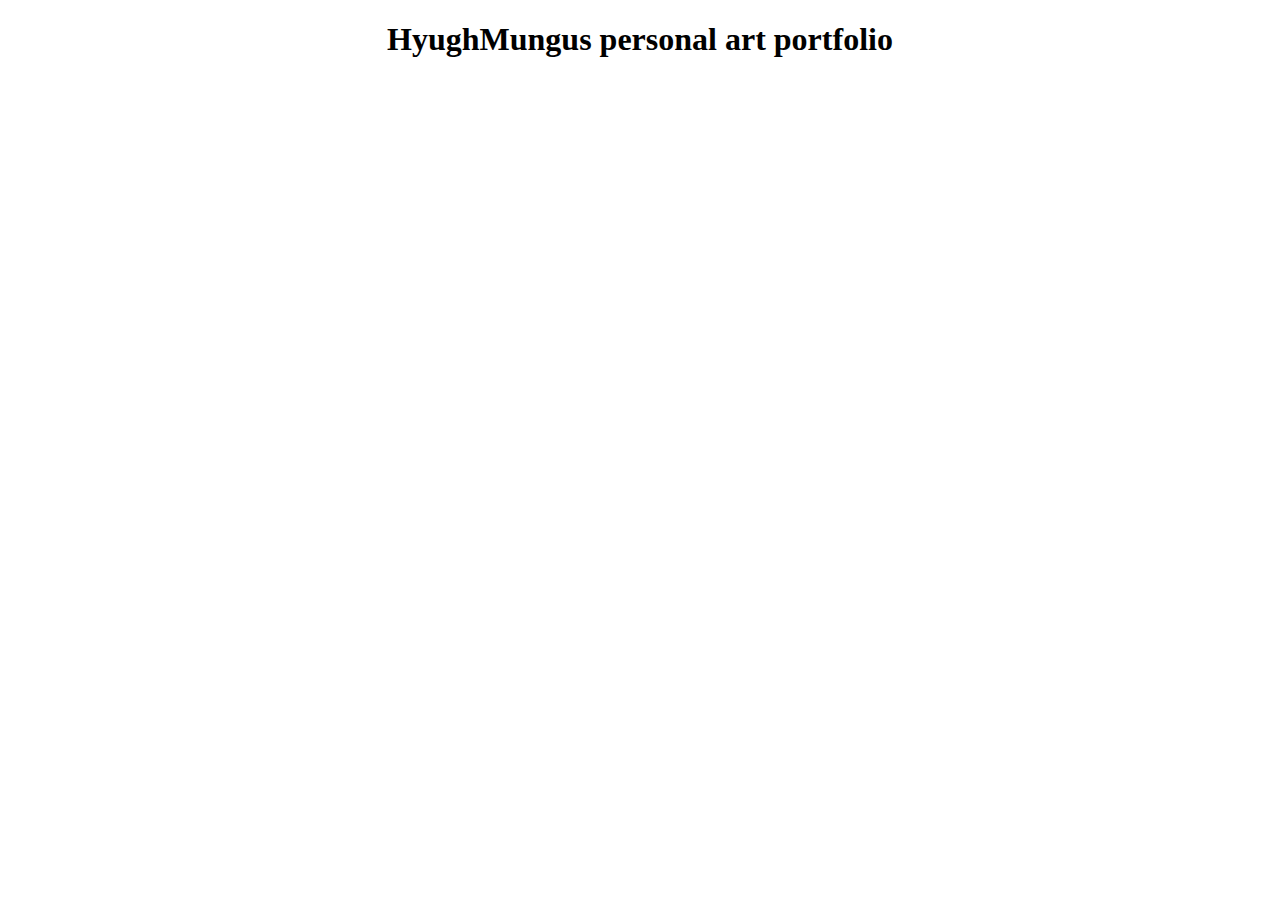
<file: src/index.html>
<!doctype html>
<html lang="en">
<head>
  <meta charset="utf-8">
  <title>ArtPortfolio</title>
  <base href="/">

  <meta name="viewport" content="width=device-width, initial-scale=1">
  <link rel="icon" type="image/x-icon" href="favicon.ico">
</head>
<body>
  <header>  
    <h1 style="text-align: center">HyughMungus personal art portfolio</h1>
  </header>
  <app-root></app-root>
</body>
</html>
</file>
